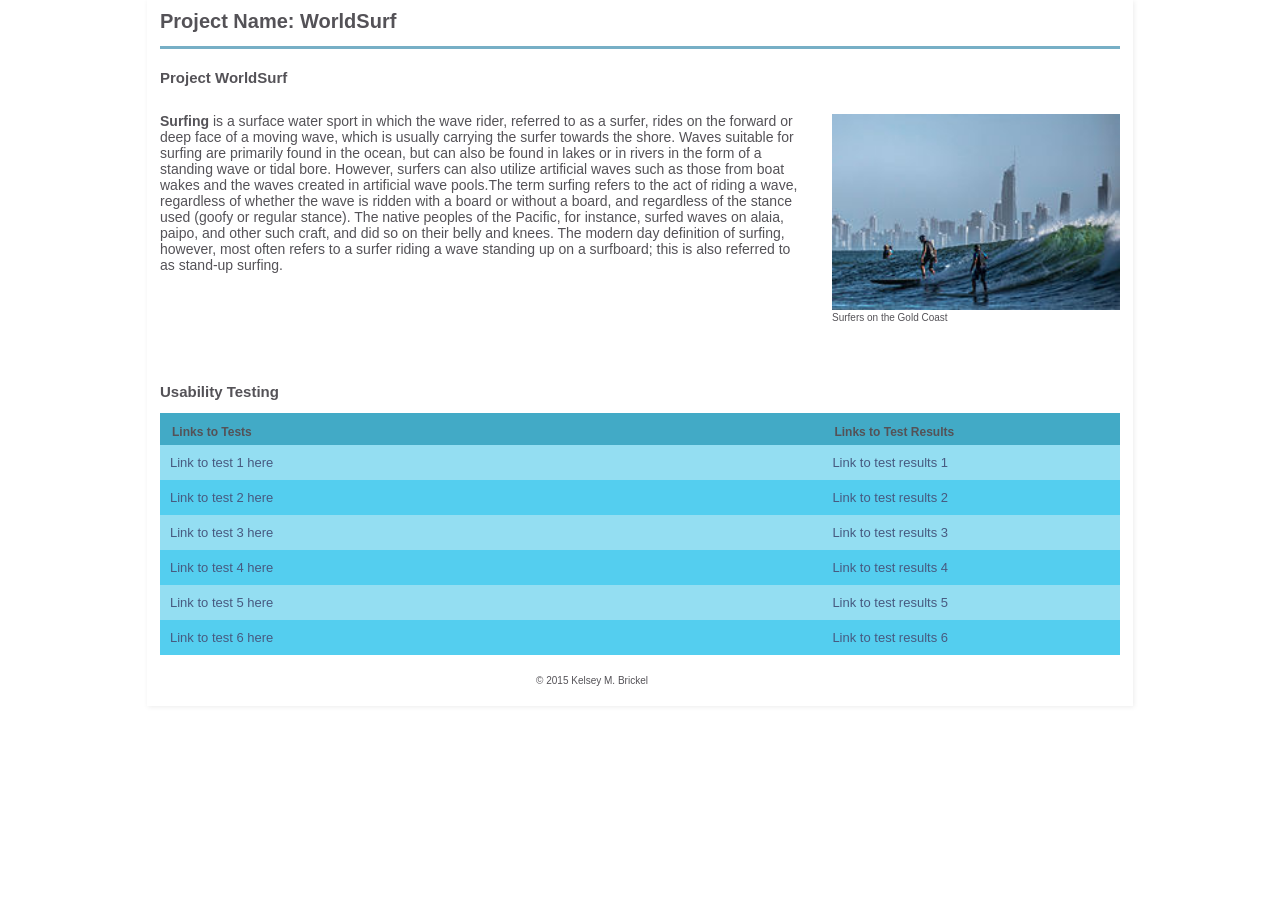
<file: index.html>
<!DOCTYPE html>
<!--[if lt IE 7]>      <html class="no-js lt-ie9 lt-ie8 lt-ie7"> <![endif]-->
<!--[if IE 7]>         <html class="no-js lt-ie9 lt-ie8"> <![endif]-->
<!--[if IE 8]>         <html class="no-js lt-ie9"> <![endif]-->
<!--[if gt IE 8]><!--> 
<html class="no-js"> <!--<![endif]-->
<head>
    <meta charset="utf-8">
    <title>B1 Assignment</title>
    <meta name="description" content="">
    <meta name="viewport" content="width=device-width">
    <link rel="stylesheet" href="css/main.css">
</head>
<body>

<div id="wrapper">
  <header>
     <h1>Project Name: WorldSurf</h1>
  </header>
  <section class="main">
    <h2 class="desc-title">Project WorldSurf</h2>
    <!-- Replace this text with your description of the project -->
    <p class="description"><strong>Surfing</strong> is a surface water sport in which the wave rider, referred to as a surfer, rides on the forward or deep face of a moving wave, which is usually carrying the surfer towards the shore. Waves suitable for surfing are primarily found in the ocean, but can also be found in lakes or in rivers in the form of a standing wave or tidal bore. However, surfers can also utilize artificial waves such as those from boat wakes and the waves created in artificial wave pools.The term surfing refers to the act of riding a wave, regardless of whether the wave is ridden with a board or without a board, and regardless of the stance used (goofy or regular stance). The native peoples of the Pacific, for instance, surfed waves on alaia, paipo, and other such craft, and did so on their belly and knees. The modern day definition of surfing, however, most often refers to a surfer riding a wave standing up on a surfboard; this is also referred to as stand-up surfing.</p>
    <figure>
    <!--   add your image to the img folder 
      Replace the "img.jpg" with the name of your image  -->
      <img src="img/Surfing_on_the_Gold_Coast.jpg" alt="Surfing on the Gold Coast"  />
      <figcaption>Surfers on the Gold Coast</figcaption>    
    </figure>
  </section>
  <section class="sec">
    <h2>Usability Testing</h2>
    <table id="tests">
       <thead>
          <tr>
            <th>Links to Tests</th>
            <th>Links to Test Results</th> 
          </tr>
       </thead>
       <tbody>
          <tr class="odd">
             <td><a href="#">Link to test 1 here</a></td>
             <td><a href="">Link to test results 1</a></td>
          </tr>
          <tr>
             <td><a href="#">Link to test 2 here</a></td>
             <td><a href="">Link to test results 2</a></td>
          </tr>
          <tr class="odd">
             <td><a href="#">Link to test 3 here</a></td>
             <td><a href="">Link to test results 3</a></td>
          </tr>
          <tr>
             <td><a href="#">Link to test 4 here</a></td>
             <td><a href="#">Link to test results 4</a></td>
          </tr>
          <tr class="odd">
             <td><a href="#">Link to test 5 here</a></td>
             <td><a href="#">Link to test results 5</a></td>
          </tr>
          <!-- start link -->
          <tr>
             <td><a href="#">Link to test 6 here</a></td>
             <td><a href="#">Link to test results 6</a></td>
          </tr>
          <!-- end link -->
          <!-- to add a new link copy from start link to end link and paste here-->
       </tbody>
    </table>
  </section>
  
  <footer> &copy; 2015 Kelsey M. Brickel</footer>
  </div> <!-- #wrapper div ends here-->
</body>
</html>
</file>
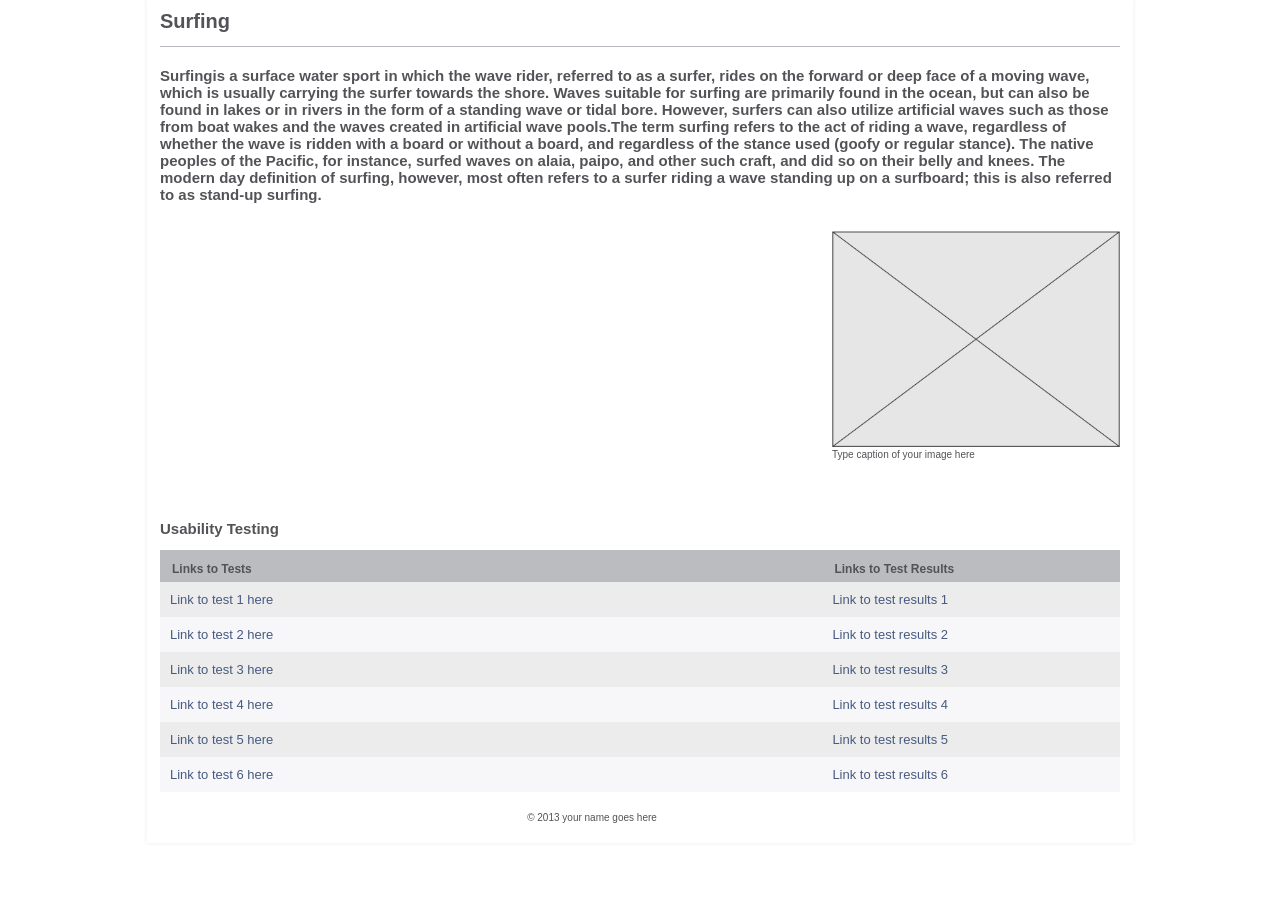
<file: New Folder With Items/index.html>
<!DOCTYPE html>
<!--[if lt IE 7]>      <html class="no-js lt-ie9 lt-ie8 lt-ie7"> <![endif]-->
<!--[if IE 7]>         <html class="no-js lt-ie9 lt-ie8"> <![endif]-->
<!--[if IE 8]>         <html class="no-js lt-ie9"> <![endif]-->
<!--[if gt IE 8]><!--> 
<html class="no-js"> <!--<![endif]-->
<head>
    <meta charset="utf-8">
    <title>Project Worldsurf B1</title>
    <meta name="description" content="">
    <meta name="viewport" content="width=device-width">
    <link rel="stylesheet" href="css/main.css">
</head>
<body>

<div id="wrapper">
  <header>
     <h1>Surfing</h1>
  </header>
  <section class="main">
    <h2 class="desc-title"><strong>Surfing</strong>is a surface water sport in which the wave rider, referred to as a surfer, rides on the forward or deep face of a moving wave, which is usually carrying the surfer towards the shore. Waves suitable for surfing are primarily found in the ocean, but can also be found in lakes or in rivers in the form of a standing wave or tidal bore. However, surfers can also utilize artificial waves such as those from boat wakes and the waves created in artificial wave pools.The term surfing refers to the act of riding a wave, regardless of whether the wave is ridden with a board or without a board, and regardless of the stance used (goofy or regular stance). The native peoples of the Pacific, for instance, surfed waves on alaia, paipo, and other such craft, and did so on their belly and knees. The modern day definition of surfing, however, most often refers to a surfer riding a wave standing up on a surfboard; this is also referred to as stand-up surfing.</h2>
    <!-- Replace this text with your description of the project -->
    <p class="description"></p>
    <figure>
    <!--   add your image to the img folder 
      Replace the "img.jpg" with the name of your image  -->
      <img src="img/img.jpg" alt="your picture description goes here"  />
      <figcaption>Type caption of your image here</figcaption>    
    </figure>
  </section>
  <section class="sec">
    <h2>Usability Testing</h2>
    <table id="tests">
       <thead>
          <tr>
            <th>Links to Tests</th>
            <th>Links to Test Results</th> 
          </tr>
       </thead>
       <tbody>
          <tr class="odd">
             <td><a href="#">Link to test 1 here</a></td>
             <td><a href="">Link to test results 1</a></td>
          </tr>
          <tr>
             <td><a href="#">Link to test 2 here</a></td>
             <td><a href="">Link to test results 2</a></td>
          </tr>
          <tr class="odd">
             <td><a href="#">Link to test 3 here</a></td>
             <td><a href="">Link to test results 3</a></td>
          </tr>
          <tr>
             <td><a href="#">Link to test 4 here</a></td>
             <td><a href="#">Link to test results 4</a></td>
          </tr>
          <tr class="odd">
             <td><a href="#">Link to test 5 here</a></td>
             <td><a href="#">Link to test results 5</a></td>
          </tr>
          <!-- start link -->
          <tr>
             <td><a href="#">Link to test 6 here</a></td>
             <td><a href="#">Link to test results 6</a></td>
          </tr>
          <!-- end link -->
          <!-- to add a new link copy from start link to end link and paste here-->
       </tbody>
    </table>
  </section>
  
  <footer> &copy; 2013 your name goes here</footer>
  </div> <!-- #wrapper div ends here-->
</body>
</html>
</file>
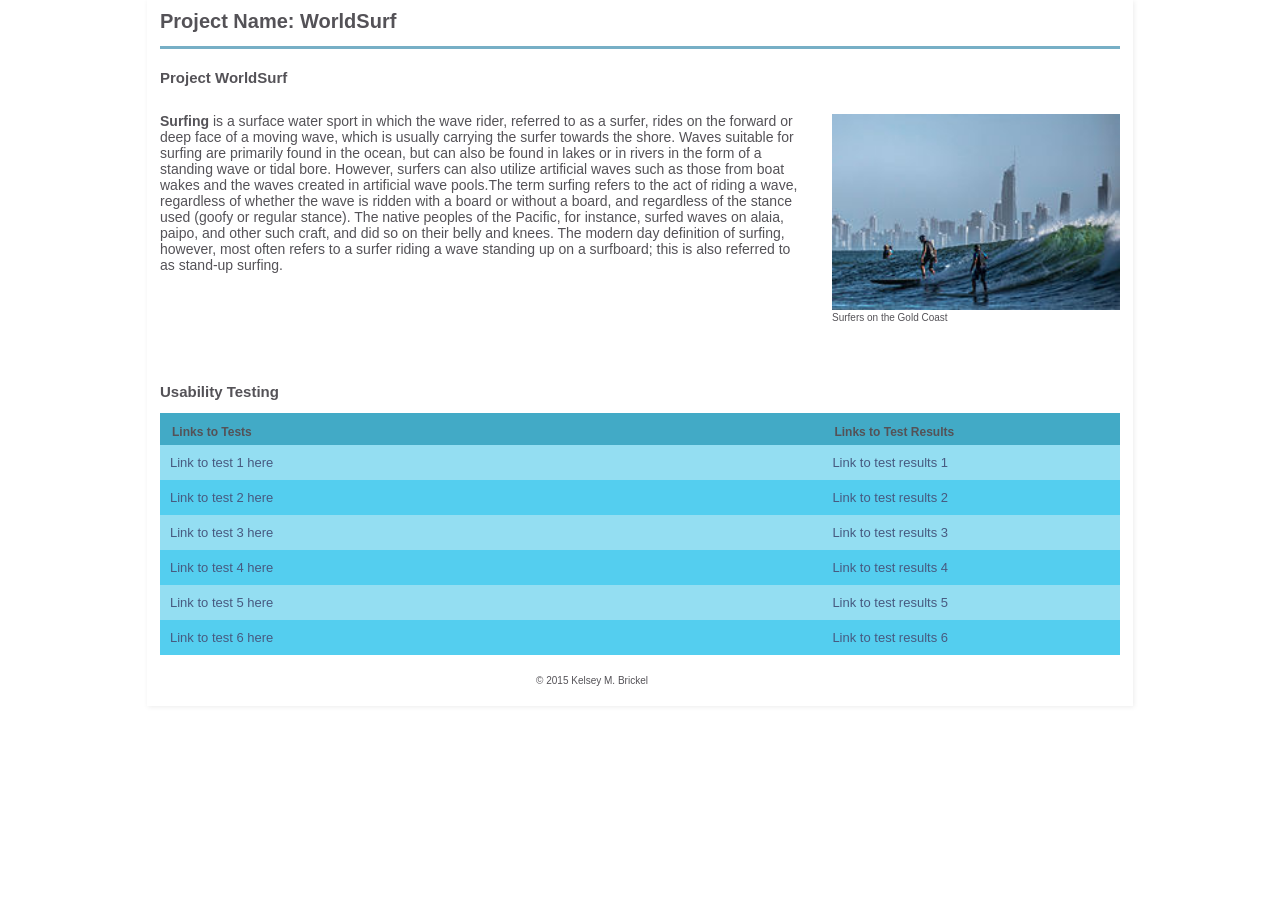
<file: WiU1509_Brickel_Kelsey/index.html>
<!DOCTYPE html>
<!--[if lt IE 7]>      <html class="no-js lt-ie9 lt-ie8 lt-ie7"> <![endif]-->
<!--[if IE 7]>         <html class="no-js lt-ie9 lt-ie8"> <![endif]-->
<!--[if IE 8]>         <html class="no-js lt-ie9"> <![endif]-->
<!--[if gt IE 8]><!--> 
<html class="no-js"> <!--<![endif]-->
<head>
    <meta charset="utf-8">
    <title>B1 Assignment</title>
    <meta name="description" content="">
    <meta name="viewport" content="width=device-width">
    <link rel="stylesheet" href="css/main.css">
</head>
<body>

<div id="wrapper">
  <header>
     <h1>Project Name: WorldSurf</h1>
  </header>
  <section class="main">
    <h2 class="desc-title">Project WorldSurf</h2>
    <!-- Replace this text with your description of the project -->
    <p class="description"><strong>Surfing</strong> is a surface water sport in which the wave rider, referred to as a surfer, rides on the forward or deep face of a moving wave, which is usually carrying the surfer towards the shore. Waves suitable for surfing are primarily found in the ocean, but can also be found in lakes or in rivers in the form of a standing wave or tidal bore. However, surfers can also utilize artificial waves such as those from boat wakes and the waves created in artificial wave pools.The term surfing refers to the act of riding a wave, regardless of whether the wave is ridden with a board or without a board, and regardless of the stance used (goofy or regular stance). The native peoples of the Pacific, for instance, surfed waves on alaia, paipo, and other such craft, and did so on their belly and knees. The modern day definition of surfing, however, most often refers to a surfer riding a wave standing up on a surfboard; this is also referred to as stand-up surfing.</p>
    <figure>
    <!--   add your image to the img folder 
      Replace the "img.jpg" with the name of your image  -->
      <img src="img/Surfing_on_the_Gold_Coast.jpg" alt="Surfing on the Gold Coast"  />
      <figcaption>Surfers on the Gold Coast</figcaption>    
    </figure>
  </section>
  <section class="sec">
    <h2>Usability Testing</h2>
    <table id="tests">
       <thead>
          <tr>
            <th>Links to Tests</th>
            <th>Links to Test Results</th> 
          </tr>
       </thead>
       <tbody>
          <tr class="odd">
             <td><a href="https://usabilityhub.com/do/28bafc7d306b/7f1a">Link to test 1 here</a></td>
             <td><a href="https://usabilityhub.com/tests/28bafc7d306b/results">Link to test results 1</a></td>
          </tr>
          <tr>
             <td><a href="https://usabilityhub.com/do/446f7555f3b4/b187">Link to test 2 here</a></td>
             <td><a href="https://usabilityhub.com/tests/446f7555f3b4/results">Link to test results 2</a></td>
          </tr>
          <tr class="odd">
             <td><a href="#">Link to test 3 here</a></td>
             <td><a href="">Link to test results 3</a></td>
          </tr>
          <tr>
             <td><a href="https://usabilityhub.com/do/cb1ba3f5dd4e/4a22">Link to test 4 here</a></td>
             <td><a href="https://usabilityhub.com/tests/cb1ba3f5dd4e/results">Link to test results 4</a></td>
          </tr>
          <tr class="odd">
             <td><a href="https://usabilityhub.com/do/cb1ba3f5dd4e/4a22">Link to test 5 here</a></td>
             <td><a href="https://usabilityhub.com/tests/cb1ba3f5dd4e/results">Link to test results 5</a></td>
          </tr>
          <!-- start link -->
          <tr>
             <td><a href="https://usabilityhub.com/do/bcea36c35af0/efeb">Link to test 6 here</a></td>
             <td><a href="https://usabilityhub.com/tests/bcea36c35af0/results">Link to test results 6</a></td>
          </tr>
          <!-- end link -->
          <!-- to add a new link copy from start link to end link and paste here-->
       </tbody>
    </table>
  </section>
  
  <footer> &copy; 2015 Kelsey M. Brickel</footer>
  </div> <!-- #wrapper div ends here-->
</body>
</html>
</file>
<file: css/main.css>
/*-------------------------------------------  general -------------------------------------------------------*/
body{
	font-size: 62.5%;
	font-family: helvetica, arial, sans-serif;
	color:#545257; /*changes color of the whole text*/
	margin-top: 0;
}
#wrapper{
	width:960px;
	margin: 0 auto;
	padding-left: 1%;
	padding-right: 1%;
	-webkit-box-shadow: 1px 1px 5px #ececec;
	-moz-box-shadow:    1px 1px 5px #ececec;
	box-shadow:         1px 1px 5px #ececec;

}
/*-------------------------------------------  header -------------------------------------------------------*/

header{
	border-bottom: 3px solid #77afc6; /*changes color of border under project name*/
}
h1{
	margin-top: 0;
	padding-top: 10px;
}
h2{
	margin-top: 20px;
}
/*-------------------------------------------  table -------------------------------------------------------*/
table{
	background: #54ceef;  /*changes color of the background of the table*/
	border-collapse: collapse;
	width: 100%;
}
tr{
	display: table-row;
	border-color: inherit;
}
.odd{
	background: #94def2; /*changes color of the stripes table*/
}
th{
	text-align: left;
	padding: 1em 1em .5em;
	font-weight: bold;
	font-size: 120%;
	color: #545257;  /*changes color of table hd text*/
	background: #42aac6; /*changes color of table hd background*/
}
th:first-child{
	/*border-right: 1px solid #6a7680;*/
}
td{
	padding: 1em 1em;
	width: 69%;
}
td:first-child{
	/*border-right: 1px solid #6a7680;*/
}
/*-------------------------------------------  top section-------------------------------------------------------*/
.main{

	overflow: auto;
	/*border-bottom: 1px solid #bbb8bf;*/
}
.main p{
	width: 67.5%;
	float: left;
	font-size: 1.4em;

}
.main figure{
	float: right;
	margin: 15px 0 20px 0;
	width: 30%;

}
figure img{
	width: 100%;
}
.sec{
	clear: both;
	margin-top: 40px;
	
}

/*-------------------------------------------  links -------------------------------------------------------*/
a{
	text-decoration: none;
	font-size: 1.3em;
	color: #475a80;  /*changes color of the links*/
}
a:hover{
	text-decoration: underline;
}
/*-------------------------------------------  footer-------------------------------------------------------*/
footer{
	margin-top: 20px;
	margin-bottom: 20px;
	padding-bottom: 20px;
	text-align: center;
	width: 90%;
}
/* ------------------------------------------- Media Queries -------------------------------------------------------*/


	/* Smaller than standard 960 (devices and browsers) */
	@media only screen and (max-width: 959px) {
		#wrapper{
			width:98%;
		}	
	}
	/* Tablet Portrait size to standard 960 (devices and browsers) */
	@media only screen and (min-width: 768px) and (max-width: 959px) {

		#wrapper{
			width:98%;

		}
		.main figure{
			width: 35%;
		}
		.main figure img{
			width: 100%;	
		}
		.main p{
			width: 60%;	
		}
		td{
			width: 50%;
		}
	}

	/* All Mobile Sizes (devices and browser) */
	@media only screen and (max-width: 767px) {
		#wrapper{
			width: 95%;
	
		}
		.main, header, h2{
			padding-left: 1%;
			padding-right: 1%;
		}
		.main figure{
			width: 100%;
			float: right;
		}
		.main p{
			width: 98%;
		}
		.main figure img{
			width: 100%;
		}
		td{
			width: 50%;
		}
	}

	/* Mobile Landscape Size to Tablet Portrait (devices and browsers) */
	@media only screen and (min-width: 480px) and (max-width: 767px) {
		#wrapper{
			width: 98%;
			min-width: 480px;
			max-width: 767px;
		}
		.main p{
			width: 100%;
		}
		td{

			width: 50%;
		}
	}
	/* Mobile Portrait Size to Mobile Landscape Size (devices and browsers) */
	@media only screen and (max-width: 479px) {
		#wrapper{
			width: 96%;
		}
		figure {
			display: none;
		}
		figcaption{
			display: none;
		}
		.sec{
			margin-top: 10px;
		}
		tr{
			height: 44px;
			line-height: 44px;
		}
		td{
			width: 50%;
			
		}
	}
</file>
<file: New Folder With Items/css/main.css>
/*-------------------------------------------  general -------------------------------------------------------*/
body{
	font-size: 62.5%;
	font-family: helvetica, arial, sans-serif;
	color:#545257; /*changes color of the whole text*/
	margin-top: 0;
}
#wrapper{
	width:960px;
	margin: 0 auto;
	padding-left: 1%;
	padding-right: 1%;
	-webkit-box-shadow: 0px 0px 5px #ececec;
	-moz-box-shadow:    0px 0px 5px #ececec;
	box-shadow:         0px 0px 5px #ececec;

}
/*-------------------------------------------  header -------------------------------------------------------*/

header{
	border-bottom: 1px solid #bbb8bf; /*changes color of border under project name*/
}
h1{
	margin-top: 0;
	padding-top: 10px;
}
h2{
	margin-top: 20px;
}
/*-------------------------------------------  table -------------------------------------------------------*/
table{
	background: #f7f7f9;  /*changes color of the background of the table*/
	border-collapse: collapse;
	width: 100%;
}
tr{
	display: table-row;
	border-color: inherit;
}
.odd{
	background: #ececec; /*changes color of the stripes table*/
}
th{
	text-align: left;
	padding: 1em 1em .5em;
	font-weight: bold;
	font-size: 120%;
	color: #545257;  /*changes color of table hd text*/
	background: #bbbcc0; /*changes color of table hd background*/
}
th:first-child{
	/*border-right: 1px solid #6a7680;*/
}
td{
	padding: 1em 1em;
	width: 69%;
}
td:first-child{
	/*border-right: 1px solid #6a7680;*/
}
/*-------------------------------------------  top section-------------------------------------------------------*/
.main{

	overflow: auto;
	/*border-bottom: 1px solid #bbb8bf;*/
}
.main p{
	width: 67.5%;
	float: left;
	font-size: 1.4em;

}
.main figure{
	float: right;
	margin: 15px 0 20px 0;
	width: 30%;

}
figure img{
	width: 100%;
}
.sec{
	clear: both;
	margin-top: 40px;
	
}

/*-------------------------------------------  links -------------------------------------------------------*/
a{
	text-decoration: none;
	font-size: 1.3em;
	color: #475a80;  /*changes color of the links*/
}
a:hover{
	text-decoration: underline;
}
/*-------------------------------------------  footer-------------------------------------------------------*/
footer{
	margin-top: 20px;
	margin-bottom: 20px;
	padding-bottom: 20px;
	text-align: center;
	width: 90%;
}
/* ------------------------------------------- Media Queries -------------------------------------------------------*/


	/* Smaller than standard 960 (devices and browsers) */
	@media only screen and (max-width: 959px) {
		#wrapper{
			width:98%;
		}	
	}
	/* Tablet Portrait size to standard 960 (devices and browsers) */
	@media only screen and (min-width: 768px) and (max-width: 959px) {

		#wrapper{
			width:98%;

		}
		.main figure{
			width: 35%;
		}
		.main figure img{
			width: 100%;	
		}
		.main p{
			width: 60%;	
		}
		td{
			width: 50%;
		}
	}

	/* All Mobile Sizes (devices and browser) */
	@media only screen and (max-width: 767px) {
		#wrapper{
			width: 95%;
	
		}
		.main, header, h2{
			padding-left: 1%;
			padding-right: 1%;
		}
		.main figure{
			width: 100%;
			float: right;
		}
		.main p{
			width: 98%;
		}
		.main figure img{
			width: 100%;
		}
		td{
			width: 50%;
		}
	}

	/* Mobile Landscape Size to Tablet Portrait (devices and browsers) */
	@media only screen and (min-width: 480px) and (max-width: 767px) {
		#wrapper{
			width: 98%;
			min-width: 480px;
			max-width: 767px;
		}
		.main p{
			width: 100%;
		}
		td{

			width: 50%;
		}
	}
	/* Mobile Portrait Size to Mobile Landscape Size (devices and browsers) */
	@media only screen and (max-width: 479px) {
		#wrapper{
			width: 96%;
		}
		figure {
			display: none;
		}
		figcaption{
			display: none;
		}
		.sec{
			margin-top: 10px;
		}
		tr{
			height: 44px;
			line-height: 44px;
		}
		td{
			width: 50%;
			
		}
	}
</file>
<file: WiU1509_Brickel_Kelsey/css/main.css>
/*-------------------------------------------  general -------------------------------------------------------*/
body{
	font-size: 62.5%;
	font-family: helvetica, arial, sans-serif;
	color:#545257; /*changes color of the whole text*/
	margin-top: 0;
}
#wrapper{
	width:960px;
	margin: 0 auto;
	padding-left: 1%;
	padding-right: 1%;
	-webkit-box-shadow: 1px 1px 5px #ececec;
	-moz-box-shadow:    1px 1px 5px #ececec;
	box-shadow:         1px 1px 5px #ececec;

}
/*-------------------------------------------  header -------------------------------------------------------*/

header{
	border-bottom: 3px solid #77afc6; /*changes color of border under project name*/
}
h1{
	margin-top: 0;
	padding-top: 10px;
}
h2{
	margin-top: 20px;
}
/*-------------------------------------------  table -------------------------------------------------------*/
table{
	background: #54ceef;  /*changes color of the background of the table*/
	border-collapse: collapse;
	width: 100%;
}
tr{
	display: table-row;
	border-color: inherit;
}
.odd{
	background: #94def2; /*changes color of the stripes table*/
}
th{
	text-align: left;
	padding: 1em 1em .5em;
	font-weight: bold;
	font-size: 120%;
	color: #545257;  /*changes color of table hd text*/
	background: #42aac6; /*changes color of table hd background*/
}
th:first-child{
	/*border-right: 1px solid #6a7680;*/
}
td{
	padding: 1em 1em;
	width: 69%;
}
td:first-child{
	/*border-right: 1px solid #6a7680;*/
}
/*-------------------------------------------  top section-------------------------------------------------------*/
.main{

	overflow: auto;
	/*border-bottom: 1px solid #bbb8bf;*/
}
.main p{
	width: 67.5%;
	float: left;
	font-size: 1.4em;

}
.main figure{
	float: right;
	margin: 15px 0 20px 0;
	width: 30%;

}
figure img{
	width: 100%;
}
.sec{
	clear: both;
	margin-top: 40px;
	
}

/*-------------------------------------------  links -------------------------------------------------------*/
a{
	text-decoration: none;
	font-size: 1.3em;
	color: #475a80;  /*changes color of the links*/
}
a:hover{
	text-decoration: underline;
}
/*-------------------------------------------  footer-------------------------------------------------------*/
footer{
	margin-top: 20px;
	margin-bottom: 20px;
	padding-bottom: 20px;
	text-align: center;
	width: 90%;
}
/* ------------------------------------------- Media Queries -------------------------------------------------------*/


	/* Smaller than standard 960 (devices and browsers) */
	@media only screen and (max-width: 959px) {
		#wrapper{
			width:98%;
		}	
	}
	/* Tablet Portrait size to standard 960 (devices and browsers) */
	@media only screen and (min-width: 768px) and (max-width: 959px) {

		#wrapper{
			width:98%;

		}
		.main figure{
			width: 35%;
		}
		.main figure img{
			width: 100%;	
		}
		.main p{
			width: 60%;	
		}
		td{
			width: 50%;
		}
	}

	/* All Mobile Sizes (devices and browser) */
	@media only screen and (max-width: 767px) {
		#wrapper{
			width: 95%;
	
		}
		.main, header, h2{
			padding-left: 1%;
			padding-right: 1%;
		}
		.main figure{
			width: 100%;
			float: right;
		}
		.main p{
			width: 98%;
		}
		.main figure img{
			width: 100%;
		}
		td{
			width: 50%;
		}
	}

	/* Mobile Landscape Size to Tablet Portrait (devices and browsers) */
	@media only screen and (min-width: 480px) and (max-width: 767px) {
		#wrapper{
			width: 98%;
			min-width: 480px;
			max-width: 767px;
		}
		.main p{
			width: 100%;
		}
		td{

			width: 50%;
		}
	}
	/* Mobile Portrait Size to Mobile Landscape Size (devices and browsers) */
	@media only screen and (max-width: 479px) {
		#wrapper{
			width: 96%;
		}
		figure {
			display: none;
		}
		figcaption{
			display: none;
		}
		.sec{
			margin-top: 10px;
		}
		tr{
			height: 44px;
			line-height: 44px;
		}
		td{
			width: 50%;
			
		}
	}
</file>
